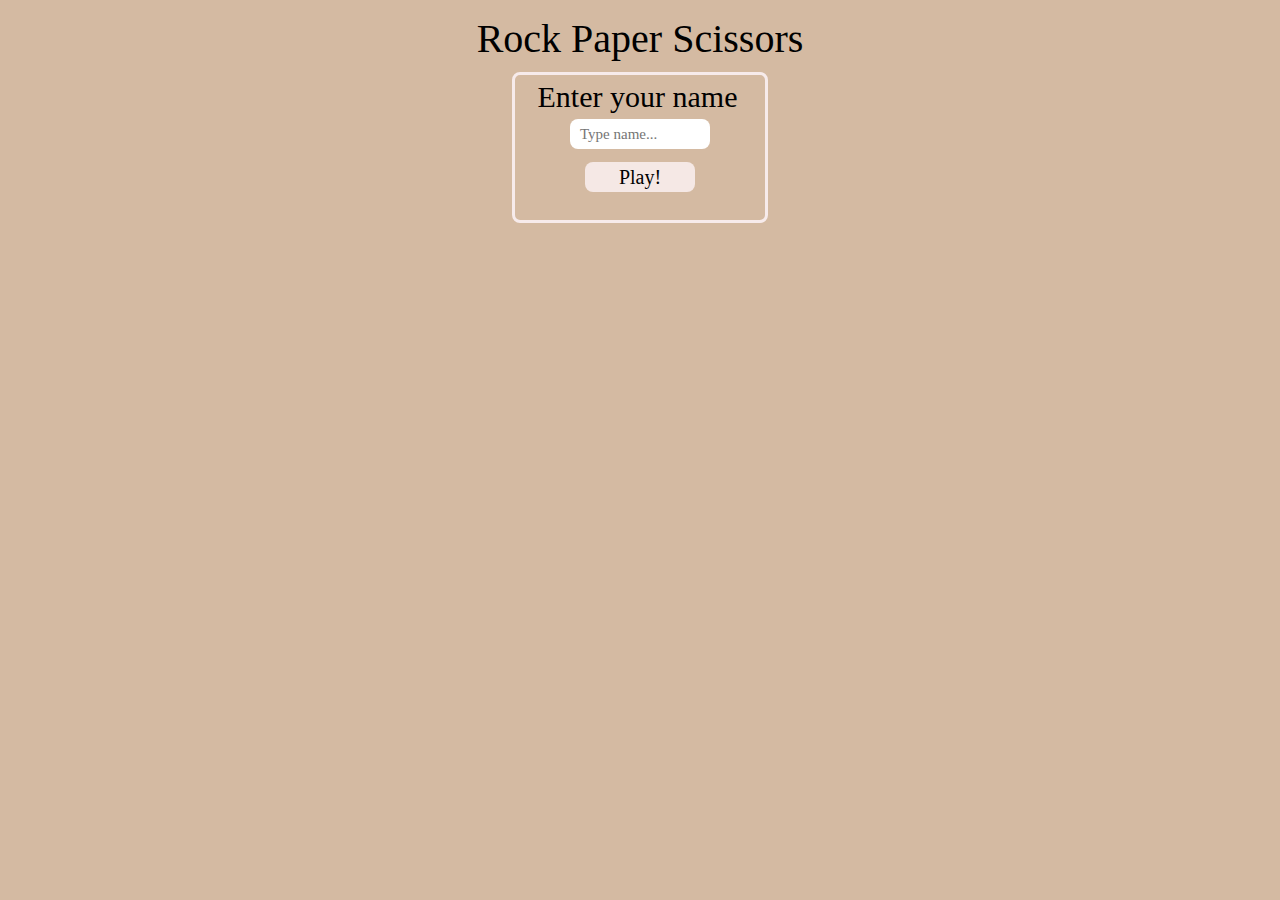
<file: start.html>
<!DOCTYPE html>
<html lang="en">

<head>
    <meta charset="UTF-8">
    <meta name="viewport" content="width=device-width, initial-scale=1.0">
    <title>Start Page</title>
    <link rel="stylesheet" href="style.css">
    <script src="start.js" defer></script>
</head>

<body>
    <h1>Rock Paper Scissors</h1>

    <form id="playerForm">
        <label for="playerName">Enter your name</label><br>
        <input type="text" id="playerName" placeholder="Type name..." required><br>
        <p id="fillName"></p>
        <button id="startBtn" type="button">Play!</button>
    </form>
   

    
</body>

</html>

</html>
</file>
<file: style.css>
*{
    margin: 0px;
    padding: 0px;
    font-family: 'Hedvig Letters Serif', serif;
    background-color: rgb(212, 186, 162);
}

form#playerForm {
    margin: 0 auto;
    padding-top: 5px;
    text-align: center;
    border: solid #f7ebeb;
    border-radius: 8px;
    width: 250px;
    height: 140px;
    
}

.gameContainer{
    padding-top: 500px;
    display: contents;
    height: 500px;
    width: 1000px;
    text-align: center;
    border:solid black;
    background-color: #412016;
}


h1 {
    text-align: center;
    margin-top: 15px;
    padding-bottom: 10px;
    font-size: 40px;
    font-weight: 500;
}

label {
    font-size: 30px;
    padding-right: 5px;
}

input#playerName {
    margin-top: 5px;
    font-size: 15px;
    background-color: white ;
    border: none;
    height: 30px;
    width: 140px;
    text-indent: 10px;
    border-radius: 8px;
}

p#fillName {
    margin-top: 5px;
    font-size: 13px;
    color: red;
}

button#startBtn {
    margin-top: 8px;
    font-size: 20px;
    height: 30px;
    width: 110px;
    border-radius: 8px;
    background-color: rgb(245, 232, 229);
    border: none;
}

button#startBtn:hover {background-color: rgb(235, 230, 228)}

button#startBtn:active {
background-color: #e9cac0;
  box-shadow: 0 5px #666;
  transform: translateY(4px);
}

p#playerNameDisplay {
    margin-top: 15px;
    margin-bottom: 15px;
    text-align: center;
    font-size: 40px;
    /* border: solid; */
}


h3 {
   margin-top: -10px;
  
   font-size: 25px;
   font-weight: 500;
   text-align: center;
}

div#h3div {
    margin: 0 auto;
    padding-top: 20px;
    padding-bottom: 45px;
    text-align: center;
    border: solid #f7ebeb;
    border-radius: 8px;
    width: 250px;
    height: 100px;
    
}

div.buttons {
    padding-top: 10px;
}
 
img {
    height: 18px;
    width: 18px;
    border-radius: 123px;
}

span#playerChoice {
    padding-left: 5px;
}

span#computerChoice {
    padding-left: 5px;
}

p#result {
    padding-bottom: 20px;
    font-weight: 500;
    font-size: 25px;
    color: rgb(158, 90, 90);
}

@keyframes jump {
    0%, 20%, 50%, 80%, 100% {
      transform: translateY(0); 
    }
    40% {
      transform: translateY(-20px);
    }
    60% {
      transform: translateY(-10px); 
    }
  }
  
  .winner-animation {
    animation: jump 1s ease-out; 
  }

button#rockBtn {
   font-size: 20px;
    height: 30px;
    width: 110px;
    margin: 5px;
    padding-bottom: px;
    border-radius: 8px;
    background-color: rgb(233, 221, 219);
    border: none;
} 

button#rockBtn:hover {background-color: rgb(235, 230, 228)}

button#rockBtn:active {
background-color: #e9cac0;
  box-shadow: 0 5px #666;
  transform: translateY(4px);
}


button#paperBtn {
    font-size: 20px;
    height: 30px;
    width: 110px;
    margin: 5px;
    border-radius: 8px;
    background-color: rgb(233, 221, 219);
    border: none;   
}

button#paperBtn:hover {background-color: rgb(235, 230, 228)}

button#paperBtn:active {
background-color: #e9cac0;
  box-shadow: 0 5px #666;
  transform: translateY(4px);
}

button#scissorsBtn {
    font-size: 20px;
    height: 30px;
    width: 110px;
    margin: 5px;
    border-radius: 8px;
    background-color: rgb(233, 221, 219);
    border: none;  
}

button#scissorsBtn:hover {
    background-color: rgb(235, 230, 228)
}

button#scissorsBtn:active {
background-color: #e9cac0;
  box-shadow: 0 5px #666;
  transform: translateY(4px);
}

button#resetBtn {
    font-size: 20px;
    height: 30px;
    width: 110px;
    margin: 5px;
    border-radius: 8px;
    background-color: rgb(179, 138, 131);
    border: none;
}

button#resetBtn:hover {
    background-color: rgb(235, 230, 228)
}

button#resetBtn:active {
background-color: #ecd9d2;
  box-shadow: 0 5px #666;
  transform: translateY(4px);
}

button#backBtn {
    font-size: 20px;
    height: 30px;
    width: 110px;
    margin: 5px;
    border-radius: 8px;
    background-color: rgb(179, 138, 131);
    border: none;
}

button#backBtn:hover {
    background-color: rgb(235, 230, 228)
}

button#backBtn:active {
background-color: #e9cac0;
  box-shadow: 0 5px #666;
  transform: translateY(4px);
}



@media (max-width: 410px) {
    h1 {
        font-size: 35px;
    }

    label {
        font-size: 25px;
    }

    p#playerNameDisplay {
        margin-top: 20px;
        font-size: 40px;
    }

    .buttons {
        display: flex;
        flex-direction: column;
        align-items: center;
    }
}
</file>
